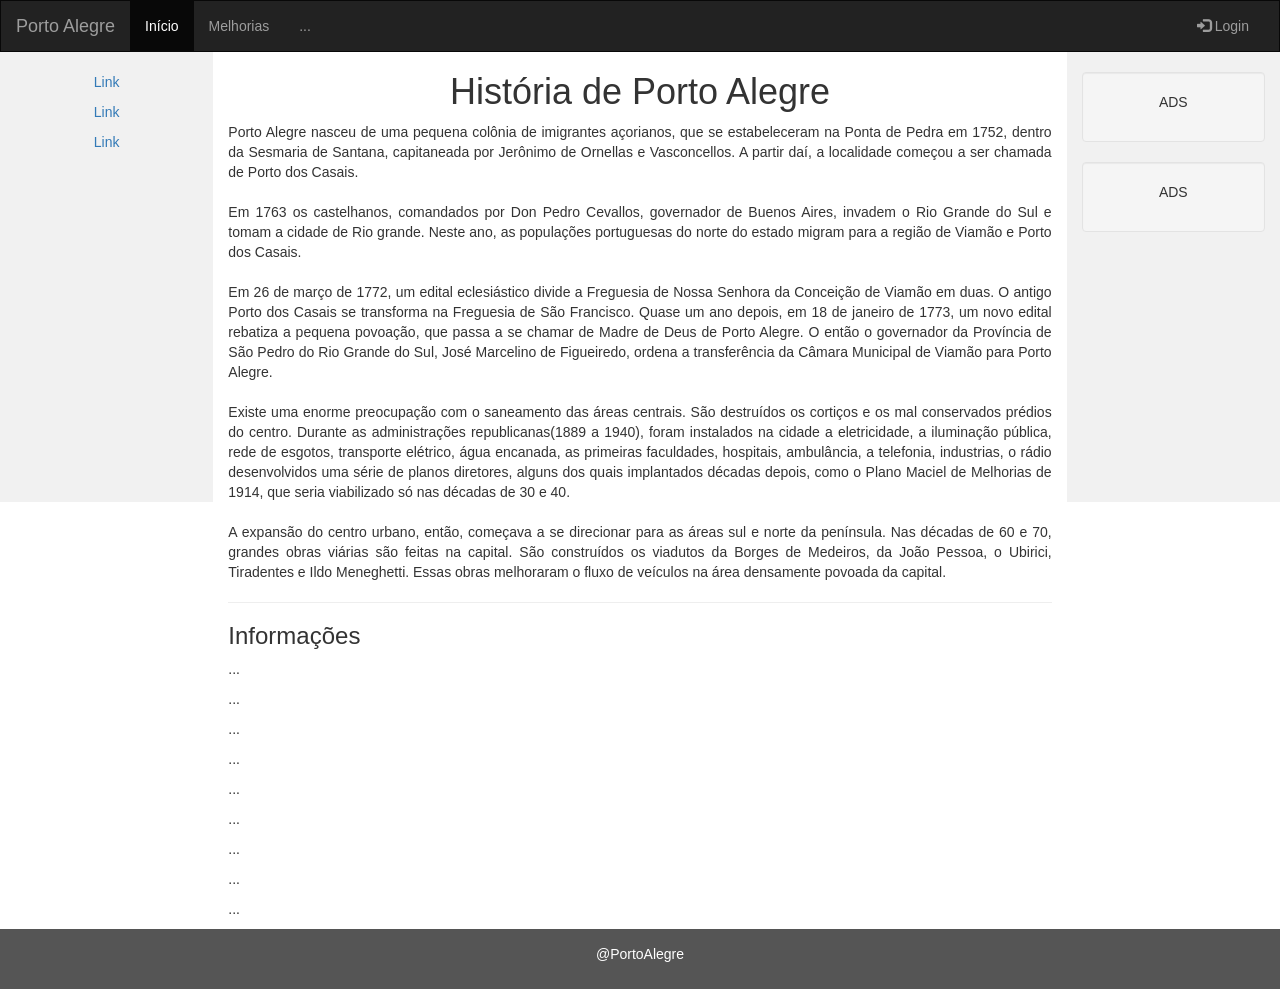
<file: index.html>
<!DOCTYPE html>
<html lang="en">
<head>
  <title>PoA City</title>
  <meta charset="utf-8">
  <meta name="viewport" content="width=device-width, initial-scale=1">
  <link rel="stylesheet" href="https://maxcdn.bootstrapcdn.com/bootstrap/3.3.7/css/bootstrap.min.css">
  <script src="https://ajax.googleapis.com/ajax/libs/jquery/3.3.1/jquery.min.js"></script>
  <script src="https://maxcdn.bootstrapcdn.com/bootstrap/3.3.7/js/bootstrap.min.js"></script>
  <link rel="stylesheet" type="text/css" href="style.css">
</head>
<body>

<nav class="navbar navbar-inverse">
  <div class="container-fluid">
    <div class="navbar-header">
      <button type="button" class="navbar-toggle" data-toggle="collapse" data-target="#myNavbar">
        <span class="icon-bar"></span>
        <span class="icon-bar"></span>
        <span class="icon-bar"></span>                        
      </button>
      <a class="navbar-brand" href="http://www2.portoalegre.rs.gov.br/portal_pmpa_novo/">Porto Alegre</a>
    </div>
    <div class="collapse navbar-collapse" id="myNavbar">
      <ul class="nav navbar-nav">
        <li class="active"><a href="#">Início</a></li>
        <li><a href="form.html">Melhorias</a></li>
        <li><a href="#">...</a></li>
      </ul>
      <ul class="nav navbar-nav navbar-right">
        <li><a href="#"><span class="glyphicon glyphicon-log-in"></span> Login</a></li>
      </ul>
    </div>
  </div>
</nav>
  
<div class="container-fluid text-center">    
  <div class="row content">
    <div class="col-sm-2 sidenav">
      <p><a href="#">Link</a></p>
      <p><a href="#">Link</a></p>
      <p><a href="#">Link</a></p>
    </div>



    <div class="col-sm-8 text-left"> 
      <h1 align='center'>História de Porto Alegre</h1>
      <p align='justify'>Porto Alegre nasceu de uma pequena colônia de imigrantes açorianos, que se estabeleceram na Ponta de Pedra em 1752, dentro da Sesmaria de Santana, capitaneada por Jerônimo de Ornellas e Vasconcellos. A partir daí, a localidade começou a ser chamada de Porto dos Casais.<br><br>Em 1763 os castelhanos, comandados por Don Pedro Cevallos, governador de Buenos Aires, invadem o Rio Grande do Sul e tomam a cidade de Rio grande. Neste ano, as populações portuguesas do norte do estado migram para a região de Viamão e Porto dos Casais.<br><br>Em 26 de março de 1772, um edital eclesiástico divide a Freguesia de Nossa Senhora da Conceição de Viamão em duas. O antigo Porto dos Casais se transforma na Freguesia de São Francisco. Quase um ano depois, em 18 de janeiro de 1773, um novo edital rebatiza a pequena povoação, que passa a se chamar de Madre de Deus de Porto Alegre. O então o governador da Província de São Pedro do Rio Grande do Sul, José Marcelino de Figueiredo, ordena a transferência da Câmara Municipal de Viamão para Porto Alegre.<br><br>Existe uma enorme preocupação com o saneamento das áreas centrais. São destruídos os cortiços e os mal conservados prédios do centro. Durante as administrações republicanas(1889 a 1940), foram instalados na cidade a eletricidade, a iluminação pública, rede de esgotos, transporte elétrico, água encanada, as primeiras faculdades, hospitais, ambulância, a telefonia, industrias, o rádio desenvolvidos uma série de planos diretores, alguns dos quais implantados décadas depois, como o Plano Maciel de Melhorias de 1914, que seria viabilizado só nas décadas de 30 e 40.<br><br>A expansão do centro urbano, então, começava a se direcionar para as áreas sul e norte da península. Nas décadas de 60 e 70, grandes obras viárias são feitas na capital. São construídos os viadutos da Borges de Medeiros, da João Pessoa, o Ubirici, Tiradentes e Ildo Meneghetti. Essas obras melhoraram o fluxo de veículos na área densamente povoada da capital.</p>
      <hr>
      <h3>Informações</h3>
      <p>...</p>
      <p>...</p>
      <p>...</p>
      <p>...</p>
      <p>...</p>
      <p>...</p>
      <p>...</p>
      <p>...</p>
      <p>...</p>
    </div>
    <div class="col-sm-2 sidenav">
      <div class="well">
        <p>ADS</p>
      </div>
      <div class="well">
        <p>ADS</p>
      </div>
    </div>
  </div>
</div>

<footer class="container-fluid text-center">
  <p>@PortoAlegre</p>
</footer>

</body>
</html>
</file>
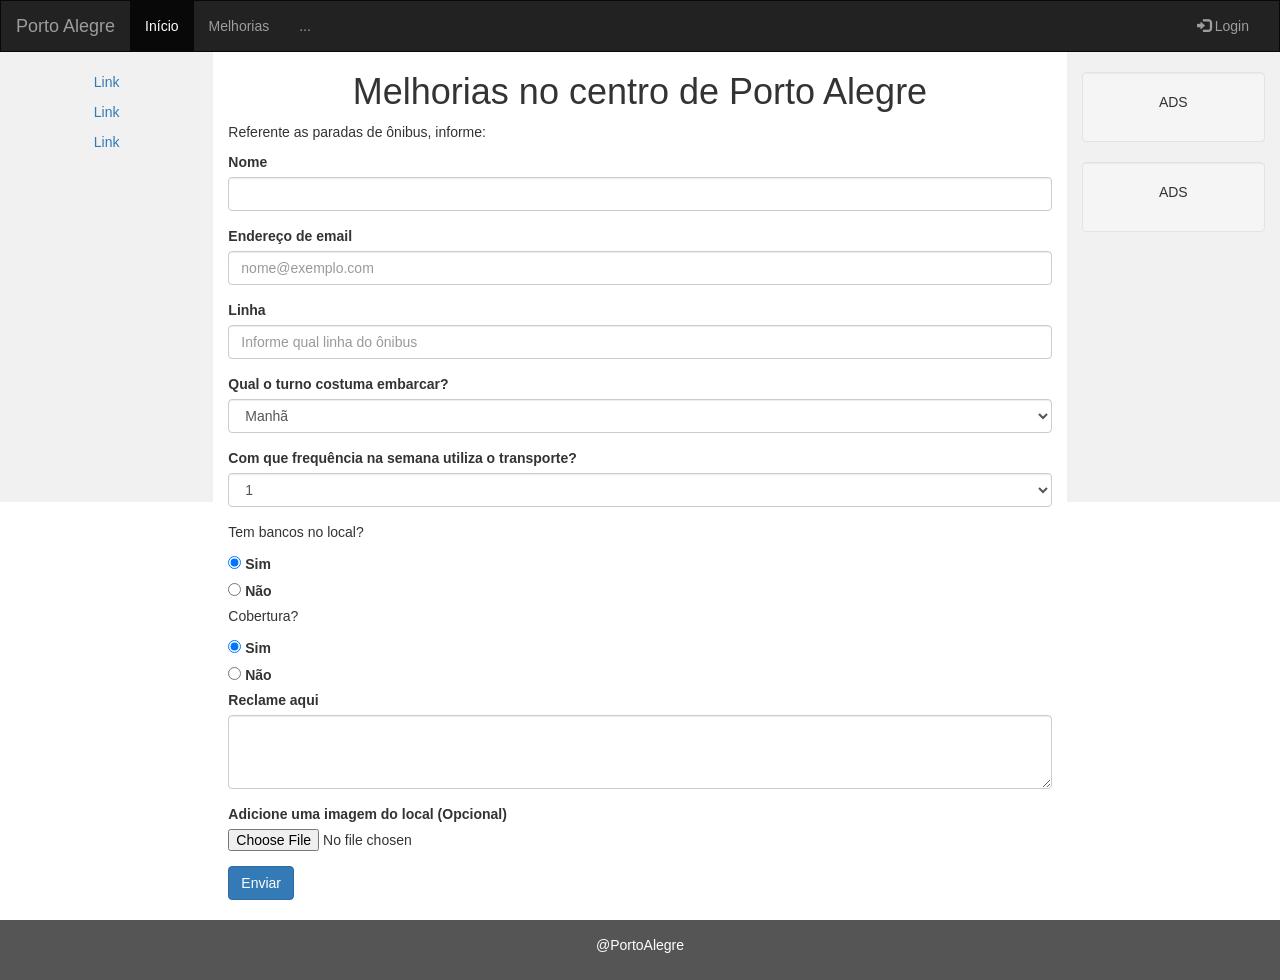
<file: form.html>
<!DOCTYPE html>
<html lang="en">
<head>
  <title>PoA City</title>
  <meta charset="utf-8">
  <meta name="viewport" content="width=device-width, initial-scale=1">
  <link rel="stylesheet" href="https://maxcdn.bootstrapcdn.com/bootstrap/3.3.7/css/bootstrap.min.css">
  <script src="https://ajax.googleapis.com/ajax/libs/jquery/3.3.1/jquery.min.js"></script>
  <script src="https://maxcdn.bootstrapcdn.com/bootstrap/3.3.7/js/bootstrap.min.js"></script>
  <link rel="stylesheet" type="text/css" href="style.css">
</head>
<body>

<nav class="navbar navbar-inverse">
  <div class="container-fluid">
    <div class="navbar-header">
      <button type="button" class="navbar-toggle" data-toggle="collapse" data-target="#myNavbar">
        <span class="icon-bar"></span>
        <span class="icon-bar"></span>
        <span class="icon-bar"></span>                        
      </button>
      <a class="navbar-brand" href="http://www2.portoalegre.rs.gov.br/portal_pmpa_novo/">Porto Alegre</a>
    </div>
    <div class="collapse navbar-collapse" id="myNavbar">
      <ul class="nav navbar-nav">
        <li class="active"><a href="index.html">Início</a></li>
        <li><a href="#">Melhorias</a></li>
        <li><a href="#">...</a></li>
      </ul>
      <ul class="nav navbar-nav navbar-right">
        <li><a href="#"><span class="glyphicon glyphicon-log-in"></span> Login</a></li>
      </ul>
    </div>
  </div>
</nav>
  
<div class="container-fluid text-center">    
  <div class="row content">
    <div class="col-sm-2 sidenav">
      <p><a href="#">Link</a></p>
      <p><a href="#">Link</a></p>
      <p><a href="#">Link</a></p>
    </div>



    <div class="col-sm-8 text-left"> 
      <h1 align='center'>Melhorias no centro de Porto Alegre</h1>
      <p>Referente as paradas de ônibus, informe:</p>
      <form action="recebe.php" method="POST">
        <div class="form-group">
          <label for="FormControlInput2">Nome</label>
          <input type="txt" class="form-control" id="FormControlInput0" name="nome">
        </div>
        <div class="form-group">
          <label for="FormControlInput1">Endereço de email</label>
          <input type="email" class="form-control" id="FormControlInput1" name="email" placeholder="nome@exemplo.com">
        </div>
        <div class="form-group">
          <label for="FormControlInput2">Linha</label>
          <input type="txt" class="form-control" id="FormControlInput2" name="linha" placeholder="Informe qual linha do ônibus">
        </div>
        <div class="form-group">
          <label for="FormControlSelect1">Qual o turno costuma embarcar?</label>
          <select class="form-control" id="FormControlSelect1" name="turno">
            <option>Manhã</option>
            <option>Tarde</option>
            <option>Noite</option>
          </select>
        </div>
        <div class="form-group">
          <label for="FormControlSelect1">Com que frequência na semana utiliza o transporte?</label>
          <select class="form-control" id="FormControlSelect1" name="frequencia">
            <option>1</option>
            <option>2</option>
            <option>3</option>
            <option>4</option>
            <option>5</option>
            <option>6</option>
            <option>Todos os dias</option>
          </select>
        </div>
        <p>Tem bancos no local?</p>
        <div class="form-check">
          <input class="form-check-input" type="radio" name="Radios" id="Radios1" value="opcao1" checked>
          <label class="form-check-label" for="Radios1">
            Sim
          </label>
        </div>
        <div class="form-check">
          <input class="form-check-input" type="radio" name="Radios" id="Radios2" value="opcao2">
          <label class="form-check-label" for="Radios2">
            Não
          </label>
        </div>


        <p>Cobertura?</p>
        <div class="form-check1">
          <input class="form-check-input1" type="radio" name="Radios1" id="Radios3" value="opcao3" checked>
          <label class="form-check-label1" for="Radios3">
            Sim
          </label>
        </div>
        <div class="form-check1">
          <input class="form-check-input1" type="radio" name="Radios1" id="Radios4" value="opcao4">
          <label class="form-check-label1" for="Radios4">
            Não
          </label>
        </div>
        
        <div class="form-group">
          <label for="FormControlTextarea1">Reclame aqui</label>
          <textarea class="form-control" id="FormControlTextarea1" name="reclame" rows="3"></textarea>
        </div>
        <div class="form-group">
          <label for="FormControlFile1">Adicione uma imagem do local (Opcional)</label>
          <input type="file" class="form-control-file" id="FormControlFile1" name="imagelocal">
        </div>
        <div class="col-auto my-1">
          <button type="submit" class="btn btn-primary">Enviar</button><br><br>
        </div>

      </form>
      
    </div>
    <div class="col-sm-2 sidenav">
      <div class="well">
        <p>ADS</p>
      </div>
      <div class="well">
        <p>ADS</p>
      </div>
    </div>
  </div>
</div>

<footer class="container-fluid text-center">
  <p>@PortoAlegre</p>
</footer>

</body>
</html>
</file>
<file: style.css>
/* Remove os navbar's padrão margin-bottom e bordas arredondadas */ 
.navbar {
  margin-bottom: 0;
  border-radius: 0;
}
   
/* Defina a altura da grade de modo que .sidenav possa ser 100% (ajuste conforme necessário) */
.row.content {height: 450px}
    
/* Definir cor de fundo cinza e 100% de altura */
.sidenav {
  padding-top: 20px;
  background-color: #f1f1f1;
  height: 100%;
}
    
/* Definir cor de fundo preto, texto branco e algum preenchimento */
footer {
  background-color: #555;
  color: white;
  padding: 15px;
}
    
/* Em telas pequenas, defina a altura como 'auto' para sidenav e grade */
@media screen and (max-width: 767px) {
  .sidenav {
    height: auto;
    padding: 15px;
  }
  .row.content {height:auto;} 
}
</file>
